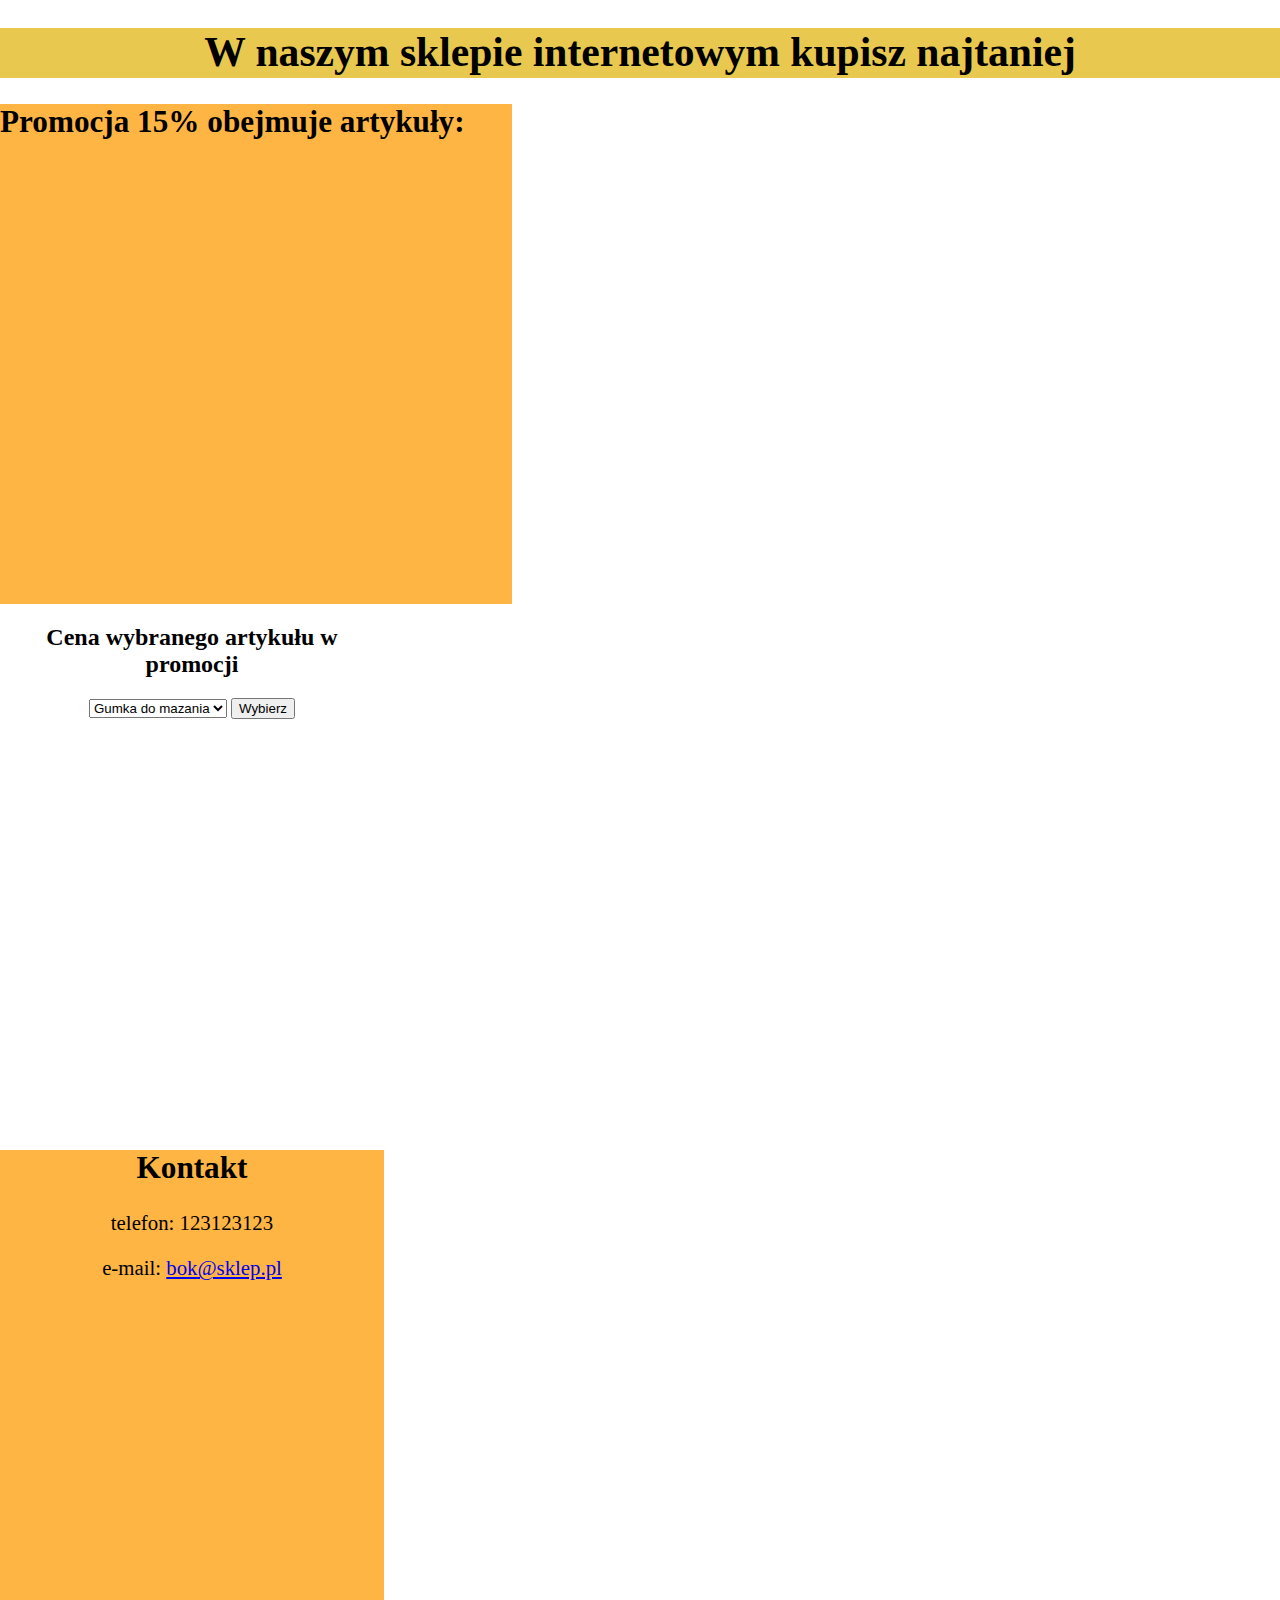
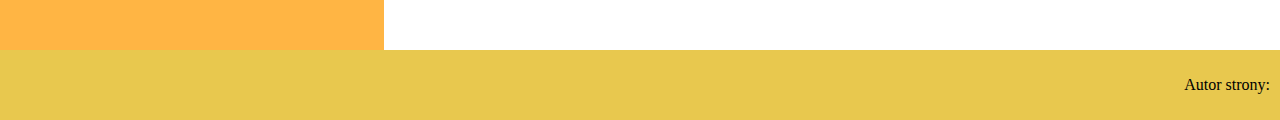
<file: exam3/index.html>
<!DOCTYPE html>
<html lang="en">
<head>
    <meta charset="UTF-8">
    <meta http-equiv="X-UA-Compatible" content="IE=edge">
    <meta name="viewport" content="width=device-width, initial-scale=1.0">
    <link rel="stylesheet" href="styl.css">
    <title>Sklep papierniczy</title>
</head>
<body>

    <div class = "Baner">

        <h1>W naszym sklepie internetowym kupisz najtaniej</h1>

    </div>

    <div class = "Lewy">

        <h2>Promocja 15% obejmuje artykuły:</h2>

    </div>

    <div class = "Srodkowy">

        <h2>Cena wybranego artykułu w promocji</h2>

        <select type='select' name='towar' > 
            <option value='Gumka'>Gumka do mazania</option>
            <option value='Cienkopis'>Cienkopis</option>
            <option value='Pisaku'>Pisaki 60 szt.</option>
            <option value='Markery'>Markery 4 szt.</option>
        </select>

        <input type='submit' name='submit'  value='Wybierz'>

    </div>

    <div class = "Prawy">

        <h2>Kontakt</h2>
        <p>telefon: 123123123</p>
        <p>e-mail: <a href="bok@sklep.pl">bok@sklep.pl</a></p>

    </div>

    <div class = "Stopka">

        <p>Autor strony:</p>

    </div>

    
    
</body>
</html>
</file>
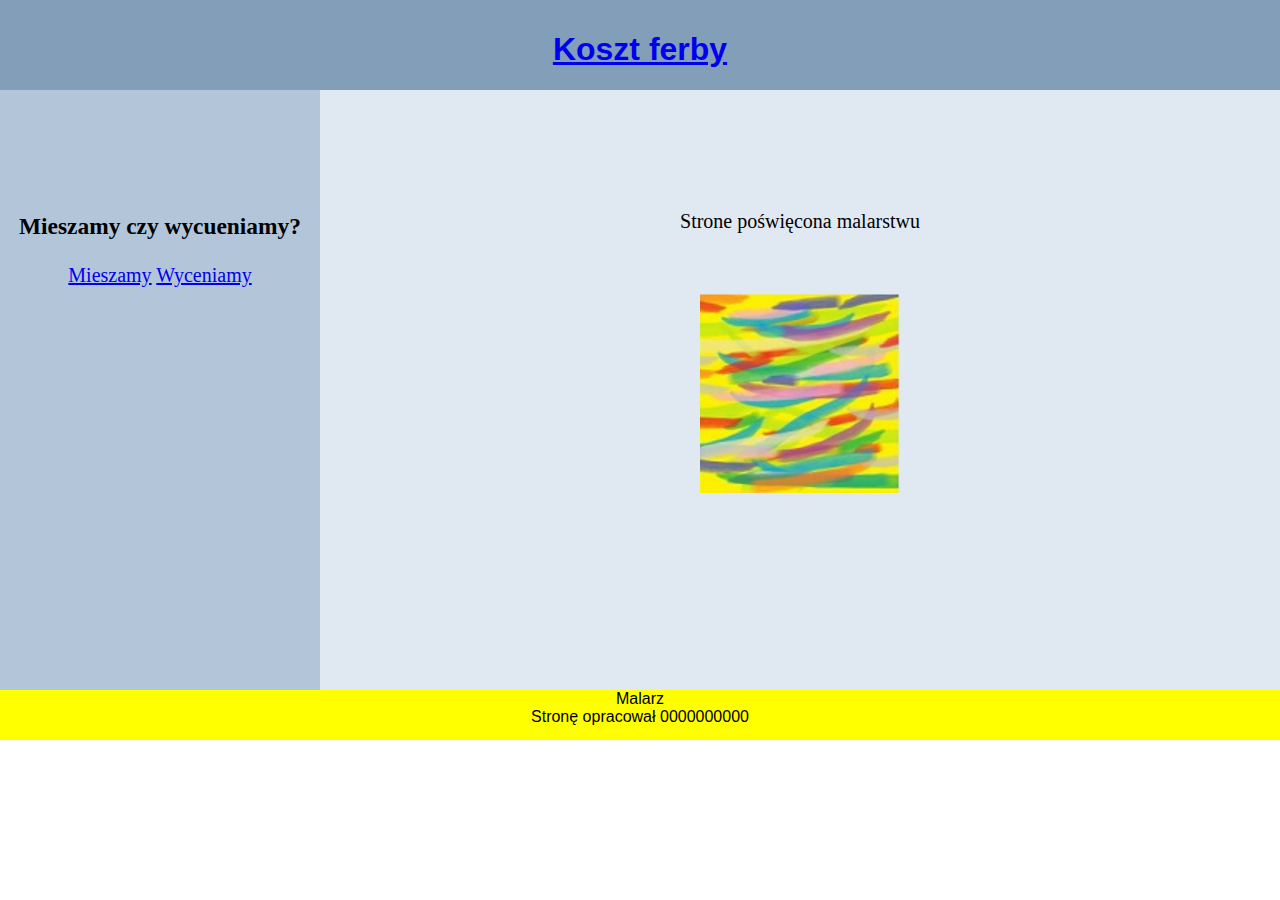
<file: exam6/index.html>
<!DOCTYPE html>
<html lang="en">
<head>
    <meta charset="UTF-8">
    <meta http-equiv="X-UA-Compatible" content="IE=edge">
    <meta name="viewport" content="width=device-width, initial-scale=1.0">
    <link rel="stylesheet" href="styl.css">
    <title>malaez</title>
</head>
<body>
    <div class="baner">
        <a href="index.php">
            <h1>Koszt ferby</h1>
        </a>
    </div>

    <div class="lewy">
        <h3>Mieszamy czy wycueniamy?</h3>
        <a href="mieszamy.php">Mieszamy</a>
        <a href="cena.php">Wyceniamy</a>
    </div>

    <div class="prawy">
        <p>Strone poświęcona malarstwu</p>
        <img src="obraz.jpg" alt="abstrakcji">
    </div>
    <div class="stopka">
        Malarz<br>
        Stronę opracował 0000000000
    </div>

    
</body>
</html>
</file>
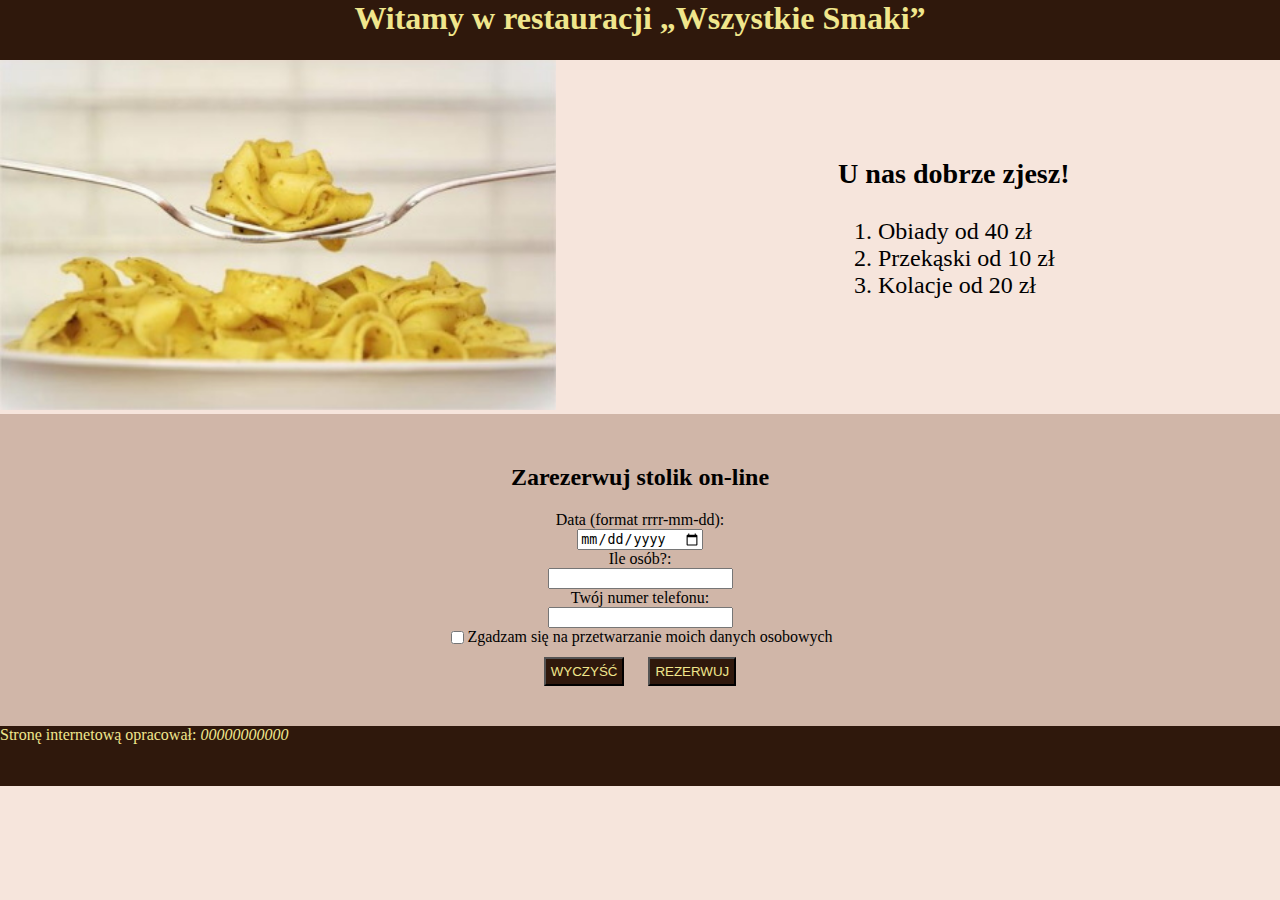
<file: exam1/restauracja.html>
<!DOCTYPE html>
<html lang="pl">

<head>
    <meta charset="UTF-8">
    <meta http-equiv="X-UA-Compatible" content="IE=edge">
    <meta name="viewport" content="width=device-width, initial-scale=1.0">

    <link rel="stylesheet" href="./styl_1.css" />
    <title>Wszystkie Smaki</title>
</head>

<body>

    <div class = "header">

        <h1>Witamy w restauracji „Wszystkie Smaki”</h1>

    </div>

    <div class = "center">

        <div class =  "center_left">
            <img src=menu.jpg alt="Nasze danie" class="image">
        </div>

        <div class = "center_right">

            <h3>U nas dobrze zjesz!</h3>

            <ol>
                <li>Obiady od 40 zł</li>
                <li>Przekąski od 10 zł</li>
                <li>Kolacje od 20 zł</li>
            </ol>

        </div>

    </div>

    <div class="under_center">

        <h2>Zarezerwuj stolik on-line</h2>
        
        <form method="post" action="rezerwacja.php" id="rezerwacja">

            <div class="form-block">
                <label>Data (format rrrr-mm-dd):</label>
                <input type="date" name="data" />
            </div>

            <div class="form-block">
                <label>Ile osób?:</label>
                <input type="number" name="ilosc_osob" />
            </div>

            <div class="form-block">
                <label>Twój numer telefonu:</label>
                <input type="text" name="telefon" />
            </div>

            <div class="form-block checkbox">
                <input type="checkbox" name="zgoda" />
                <label>Zgadzam się na przetwarzanie moich danych osobowych</label>
            </div>
            
            <div >
                <button class="button" type="reset" form="rezerwacja">wyczyść</button>
                <button class="button" form="rezerwacja">rezerwuj</button>
            </div>

    </div>

  

    <div class = "footer">
        <p>Stronę internetową opracował: <i>00000000000</i></p>
    </div>

    
</body>

</html>
</file>
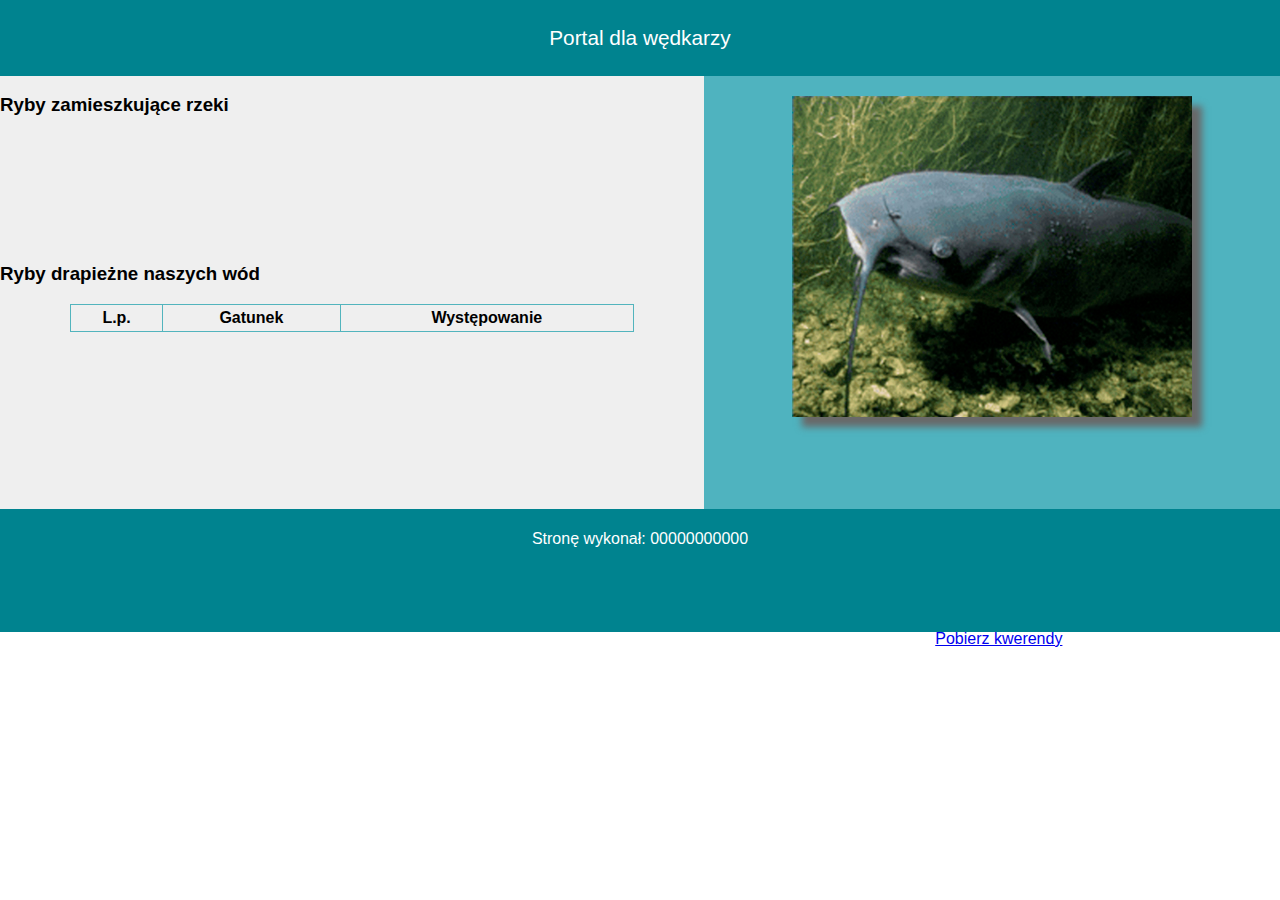
<file: exam2/wedkuj.html>
<!DOCTYPE html>
<html lang="pl">
<head>
    <meta charset="UTF-8">
    <meta http-equiv="X-UA-Compatible" content="IE=edge">
    <meta name="viewport" content="width=device-width, initial-scale=1.0">
    <link rel="stylesheet" href="styl_1.css">
    <title>Wędkowanie</title>
</head>
<body>

    <div class='header'>

        <p>Portal dla wędkarzy</p>

    </div>

    <div class="center">

        <div class="center_left">

            <div class="left1">

                <h3>Ryby zamieszkujące rzeki</h3>

            </div>


            <div class="left2">

                <h3>Ryby drapieżne naszych wód</h3>

                <table>
                    <tr>
                        <th>L.p.</th>
                        <th>Gatunek</th>
                        <th>Występowanie</th>
                    </tr>
                </table>
                
            </div>
        </div>

        <div class="BRUH">

        <img src="ryba1.jpg" alt="Sum">

        <a href="kwerendy.txt">Pobierz kwerendy</a>
        
        </div>

    </div>

    <div class="footer">

        <p>Stronę wykonał: 00000000000</p>

    </div>
    
</body>
</html>
</file>
<file: exam3/styl.css>
body{
    padding: 0;
    margin: 0;


}

.Container{

    display: flex;

}

.Baner{
    padding: 0;
    margin: 0;
    height: 50px;
    background-color: #E8C84E;
    font-size: 130%;
    text-align: center;


}

.Lewy{
    background-color: #FFB544;
    height: 500px;
    width: 40%;
    font-size: 130%;
    margin:0px;
}

.Lista{
    background-color: #FFAA00;
    padding-top: 30px;


}
.Lista li{
    background-color: #FFAA00;
    padding-top: 30px;
    

}

.Prawy{
    background-color: #FFB544;
    height: 500px;
    width: 30%;
    font-size: 130%;
    text-align: center;
    margin:0px;
}

.Srodkowy{
    height: 500px;
    width: 30%;
    text-align: center;
    margin:0px;
}

.Stopka{
    background-color: #E8C84E;
    height: 50px;
    text-align: right;
    padding:10px;
    margin:0px;

}
h3{
    margin-top: 50px;
    margin: 0;
    padding: 0;
}

.Obraz{
    margin-top: 50px;
}

.Form{
    padding-bottom: 100px;
}
</file>
<file: exam6/styl.css>
body{
    margin: 0 auto;
    padding: 0 auto;
}

.baner{
    background-color: #829EB9;
    height: 80px;
    text-align: center;
    font-family: Arial;
    padding-top: 10px;
}

.lewy{
    background-color: #b3c6d9;
    height: 500px;
    width: 25%;
    padding-top: 100px;
    text-align: center;
    font-size: 20px;
    float: left;
}

.prawy{
    background-color: #e0e9f1;
    height: 500px;
    width: 75%;
    text-align: center;
    font-size: 20px;
    padding-top: 100px;
    float: left;
}

.stopka{
    background-color: yellow;
    text-align: center;
    font-family: Arial;
    height:50px;
    clear: both;
}

img{
    margin: 30px;
    padding: 10px;
}
</file>
<file: exam1/styl_1.css>
body {
    background-color: #f6e5dc;
    font-family: 'Verdana';
    margin: 0;
    padding: 0;
}

.header {
    background-color: #2f180c;
    text-align: center;
    height: 60px;
    color: khaki;
}

.header h1 {
    margin: 0;
}

.center {
    display: flex;
}

.center_left {
    width: 60%;
}

.center_right {
    font-size: 150%;
    padding: 70px;
}

.under_center {
    background-color: #d0b6a8;
    text-align: center;
    padding: 30px;
}

.footer {
    background-color: #2f180c;
    color: khaki;
    height: 60px;
}


.image {
    height: 350px;
}

.button {
    margin: 10px;
    padding: 5px;
    background-color: #2f180c;
    color: khaki;
    text-transform: uppercase;
}


.footer {
    background-color: #2f180c;
    color: khaki;
    height: 60px;
}

.footer p {
    margin: 0;
}

.form-block label {
    display: block;
}

.checkbox {
    display: flex;
    justify-content: center;
}
</file>
<file: exam2/styl_1.css>
body{
    margin: 0;
    padding: 0;
    font-family: "Helvetica";
}

.header{
    background-color: #00838F;
    padding: 5px;
    color: white;
    text-align: center;
    font-size: 130%;
}

.center{
    display: flex;
    height: 433px;
}


.center_left{
    background-color: #EFEFEF;
    width: 55%
}

.left1{
    height: 150px;
}

.left2{
    height: 300px;
}

.BRUH{
    width: 45%;
    background-color: #4FB3BF;
    text-align: center;
    
}
.BRUH a {
    text-align: center;
    right:17%;
    position: absolute;
    top:70%;
}

table {
    width: 80%;
    margin: 0 auto;
    border-collapse: collapse;
}

table td {
    padding: 2px;
}

table tr {
    margin: auto;
}

table th {
    padding: 4px;
}

table, th, td {
    border: 1px solid #52b4bd;
}

.footer{
    background-color: #00838F;
    padding: 5px;
    color: white;
    text-align: center;
    height: 113px;
}


img{
    width: 400px;
    height: auto;
    box-shadow: 10px 10px 7px dimgray;
    margin: 20px;

}
</file>
